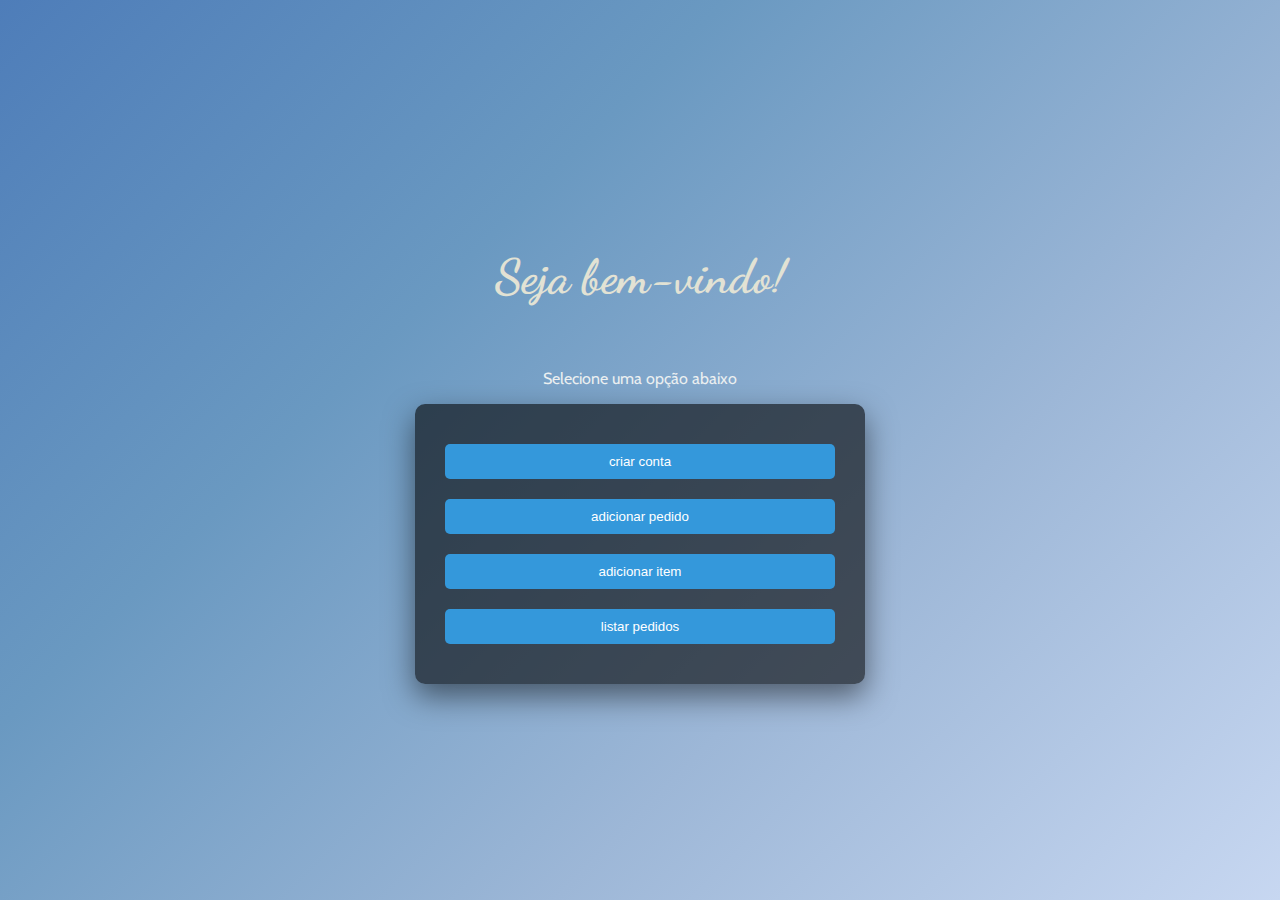
<file: banco/src/main/resources/static/index.html>
<!DOCTYPE html>
<html lang="en">
<head>
    <meta charset="UTF-8">
    <meta name="viewport" content="width=device-width, initial-scale=1.0">
    <link rel="stylesheet" href="styles.css">
    <title>Welcome</title>
</head>
<body>
    <header>
        <h1 class="titulo">Seja bem-vindo!</h1>
    </header>
    <p>Selecione uma opção abaixo</p>
    <form id="form">
        <button id="criar-conta">criar conta</button>
        <button id="add-pedido">adicionar pedido</button>
        <button id="add-item">adicionar item</button>
        <button id="listar-pedidos">listar pedidos</button>
    </form>

</body>

<script>
    const form = document.getElementById("form")
    form.addEventListener("submit", function(event) {
        event.preventDefault(); // Prevent the default form submission behavior

        // Determine which button was clicked
        const clickedButton = event.submitter; // Button that triggered the event
        const buttonId = clickedButton.id; // Get the ID of the clicked button
        console.log(clickedButton)
        // Navigate based on the button clicked
        if (buttonId === "criar-conta") {
            window.location.href = "criar-conta.html";
        } else if (buttonId === "add-pedido") {
            window.location.href = "add-pedido.html";
        }else if (buttonId === "add-item") {
            window.location.href = "add-item.html";
        } else if (buttonId === "listar-pedidos") {
            window.location.href = "listar-pedidos.html";
        }
    });
</script>
</html>
</file>
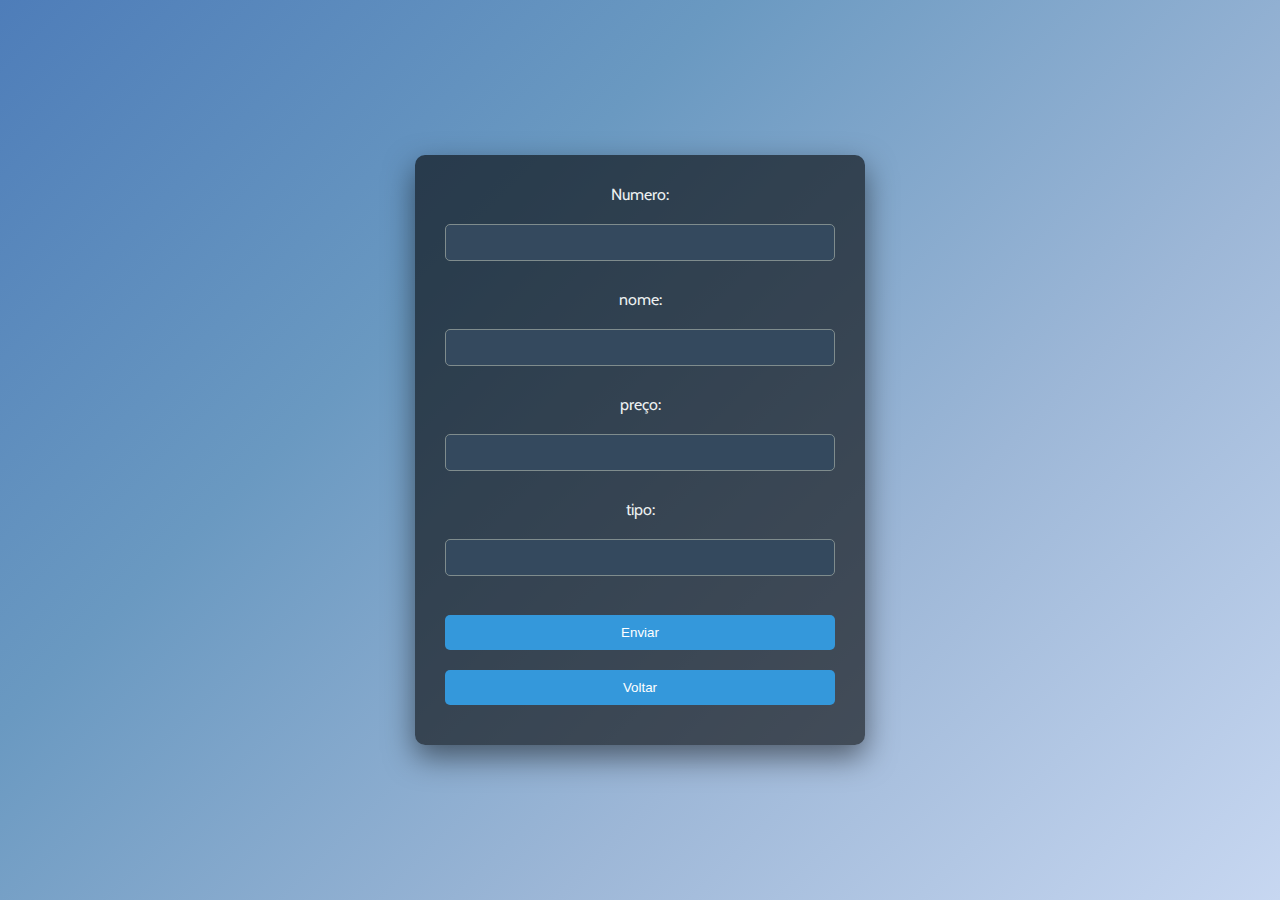
<file: banco/src/main/resources/static/add-item.html>
<!DOCTYPE html>
<html lang="en">
<head>
    <meta charset="UTF-8">
    <meta name="viewport" content="width=device-width, initial-scale=1.0">
    <link rel="stylesheet" href="styles.css">
    <title>Welcome</title>
</head>
<body>
    <form id="itemForm">
        <label for="num">Numero:</label>
        <input type="text" id="num" name="num" required><br><br>
        <label for="nome">nome:</label>
        <input type="text" id="nome" name="nome" required><br><br>
        <label for="preco">preço:</label>
        <input type="text" id="preco" name="preco" required><br><br>
        <label for="tipo">tipo:</label>
        <input type="text" id="tipo" name="tipo" required><br><br>
        <button type="submit">Enviar</button>
        <a href="http://localhost:8080" class="comeback"><button type="button">Voltar</button></a>
    </form> 

    <script>
        const api_url = "http://localhost:8080/";

        const form = document.getElementById("itemForm");
        form.addEventListener("submit", async function(event) {
            event.preventDefault(); 
            const num = document.getElementById("num").value;
            const nome = document.getElementById("nome").value;
            const preco = document.getElementById("preco").value;
            const tipo = document.getElementById("tipo").value;

            try {
                const response = await fetch(api_url + "api/menu/add-item", {
                    method: "POST",
                    headers: {
                        "Content-Type": "application/json"
                    },
                    body: JSON.stringify({
                        "num": num,
                        "nome": nome, 
                        "preco": preco,
                        "tipo": tipo
                    })
                });
                if (response.ok) {
                    const data = await response.text();
                    document.getElementById("num").value = '';
                    document.getElementById("nome").value = '';
                    document.getElementById("preco").value = '';
                    document.getElementById("tipo").value = '';
                    alert("Item adicionado com sucesso!");
                    console.log(data);
                } else {
                    const errorData = await response.text();
                    alert(`Erro: ${errorData}`);
                    console.error(errorData);
                }
            } catch (error) {
                console.error("Erro ao fazer o pedido:", error);
                alert("Falha ao conectar ao servidor.");
            }
        });
    </script>
</body>
</html>
</file>
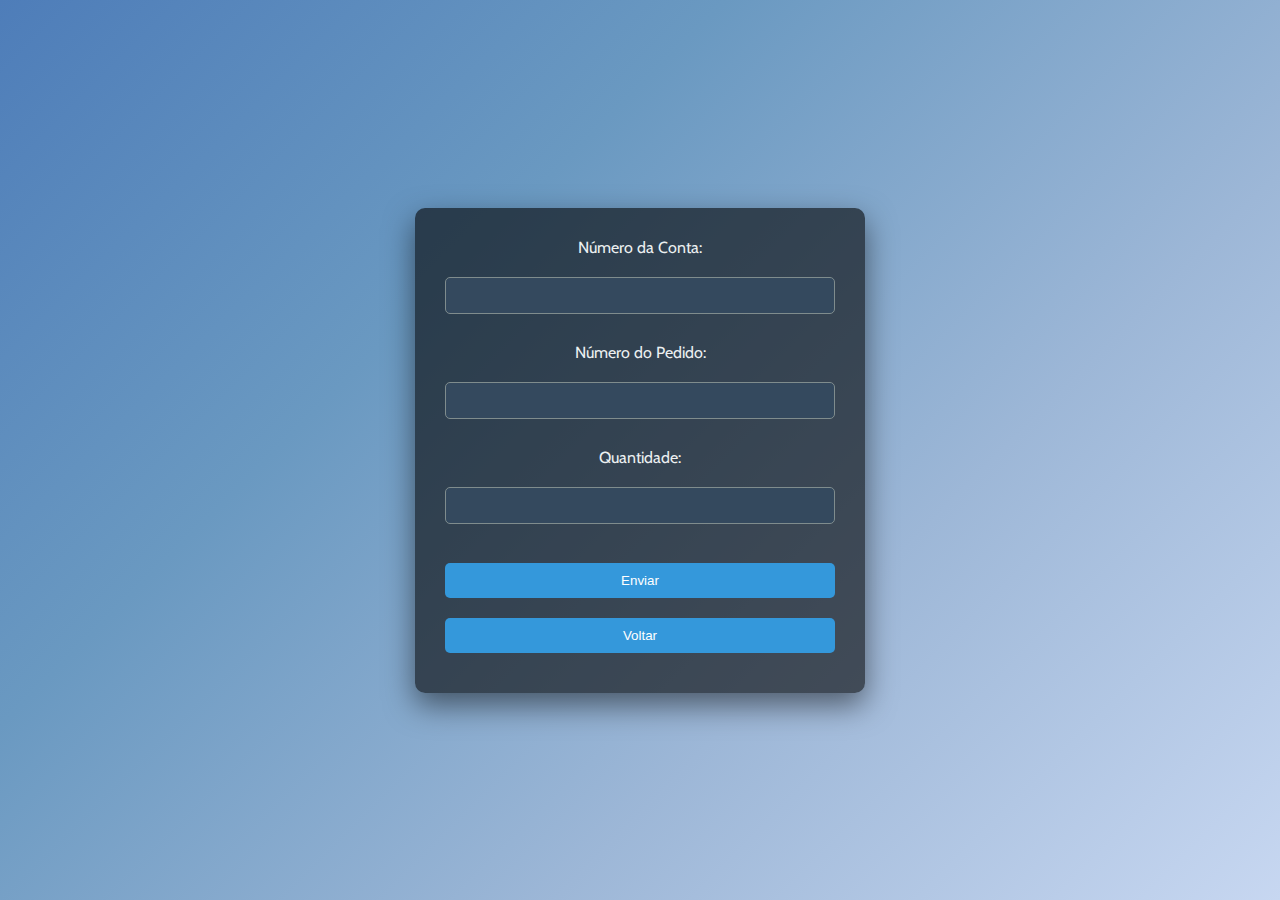
<file: banco/src/main/resources/static/add-pedido.html>
<!DOCTYPE html>
<html lang="en">
<head>
    <meta charset="UTF-8">
    <meta name="viewport" content="width=device-width, initial-scale=1.0">
    <link rel="stylesheet" href="styles.css">
    <title>Welcome</title>
</head>
<body>
    <form id="pedidoForm">
        <label for="conta">Número da Conta:</label>
        <input type="text" id="conta" name="conta" required><br><br>
        <label for="num_item">Número do Pedido:</label>
        <input type="text" id="pedido" name="num_item" required><br><br>
        <label for="quant">Quantidade:</label>
        <input type="text" id="quant" name="quant" required><br><br>
        <button type="submit">Enviar</button>
        <a href="http://localhost:8080" class="comeback"><button type="button">Voltar</button></a>
    </form> 

    <script>
        const api_url = "http://localhost:8080/";

        const form = document.getElementById("pedidoForm");
        form.addEventListener("submit", async function(event) {
            event.preventDefault(); 
            const num_conta = document.getElementById("conta").value;
            const num_item = document.getElementById("pedido").value;
            const quant = document.getElementById("quant").value;

            try {
                const response = await fetch(api_url + "api/pedidos/add-pedido", {
                    method: "POST",
                    headers: {
                        "Content-Type": "application/json"
                    },
                    body: JSON.stringify({
                        "num_conta": num_conta,
                        "num_item": num_item, 
                        "quant": quant 
                    })
                });
                if (response.ok) {
                    const data = await response.text();
                    document.getElementById("conta").value = '';
                    document.getElementById("pedido").value = '';
                    document.getElementById("quant").value = '';
                    alert("Pedido feito com sucesso!");
                    console.log(data);
                } else {
                    const errorData = await response.text();
                    alert(`Erro: ${errorData}`);
                    console.error(errorData);
                }
            } catch (error) {
                console.error("Erro ao fazer o pedido:", error);
                alert("Falha ao conectar ao servidor.");
            }
        });
    </script>
</body>
</html>
</file>
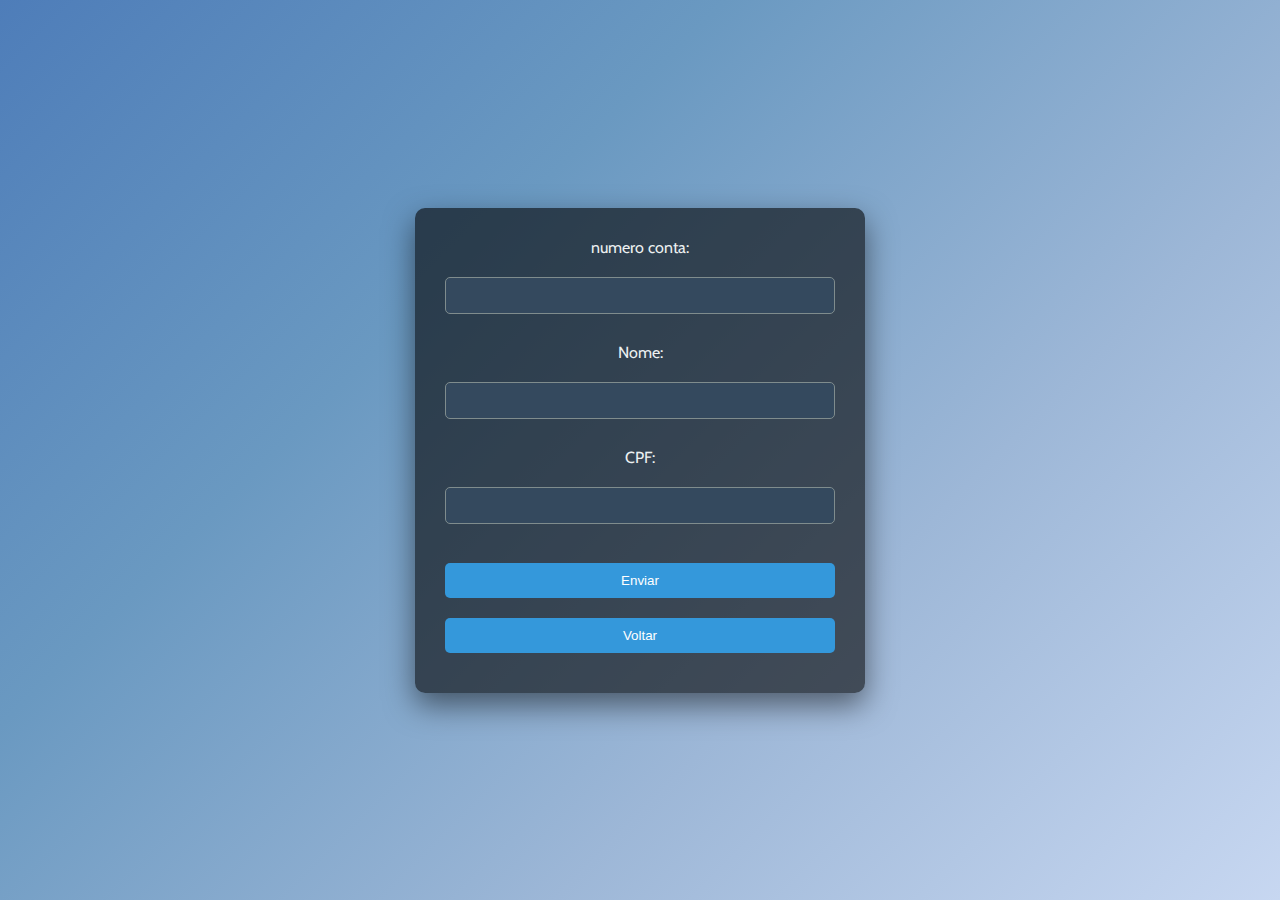
<file: banco/src/main/resources/static/criar-conta.html>
<!DOCTYPE html>
<html lang="en">
<head>
    <meta charset="UTF-8">
    <meta name="viewport" content="width=device-width, initial-scale=1.0">
    <link rel="stylesheet" href="styles.css">
    <title>Welcome</title>
</head>
<body>
    <form id="contaForm">
        <label for="numero">numero conta:</label>
        <input type="text" id="numConta" name="numero" required><br><br>
        <label for="nome">Nome:</label>
        <input type="text" id="nome" name="nome" required><br><br>
        <label for="cpf">CPF:</label>
        <input type="text" id="cpf" name="cpf" required><br><br>
        <button type="submit">Enviar</button>
        <a href="http://localhost:8080" class="comeback"><button type="button">Voltar</button></a>
    </form> 

    <script>
        const api_url = "http://localhost:8080/api/contas/";

        const form = document.getElementById("contaForm");
        form.addEventListener("submit", async function(event) {
            event.preventDefault(); 
            const numConta = document.getElementById("numConta").value;
            const nome = document.getElementById("nome").value;
            const cpf = document.getElementById("cpf").value;
            try {
                const response = await fetch(api_url + "create-conta", {
                    method: "POST",
                    headers: {
                        "Content-Type": "application/json"
                    },
                    body: JSON.stringify({
                        "numConta": numConta,
                        "nomeCliente": nome, 
                        "cpf": cpf 
                    })
                });
                if (response.ok) {
                    const data = await response.text();
                    document.getElementById("numConta").value = '';
                    document.getElementById("nome").value = '';
                    document.getElementById("cpf").value = '';
                    alert("Conta criada com sucesso!");
                    console.log(data);
                } else {
                    const errorData = await response.text();
                    alert(`Erro: ${errorData}`);
                    console.error(errorData);
                }
            } catch (error) {
                console.error("Erro ao criar conta:", error);
                alert("Falha ao conectar ao servidor.");
            }
        });
    </script>
</body>
</html>
</file>
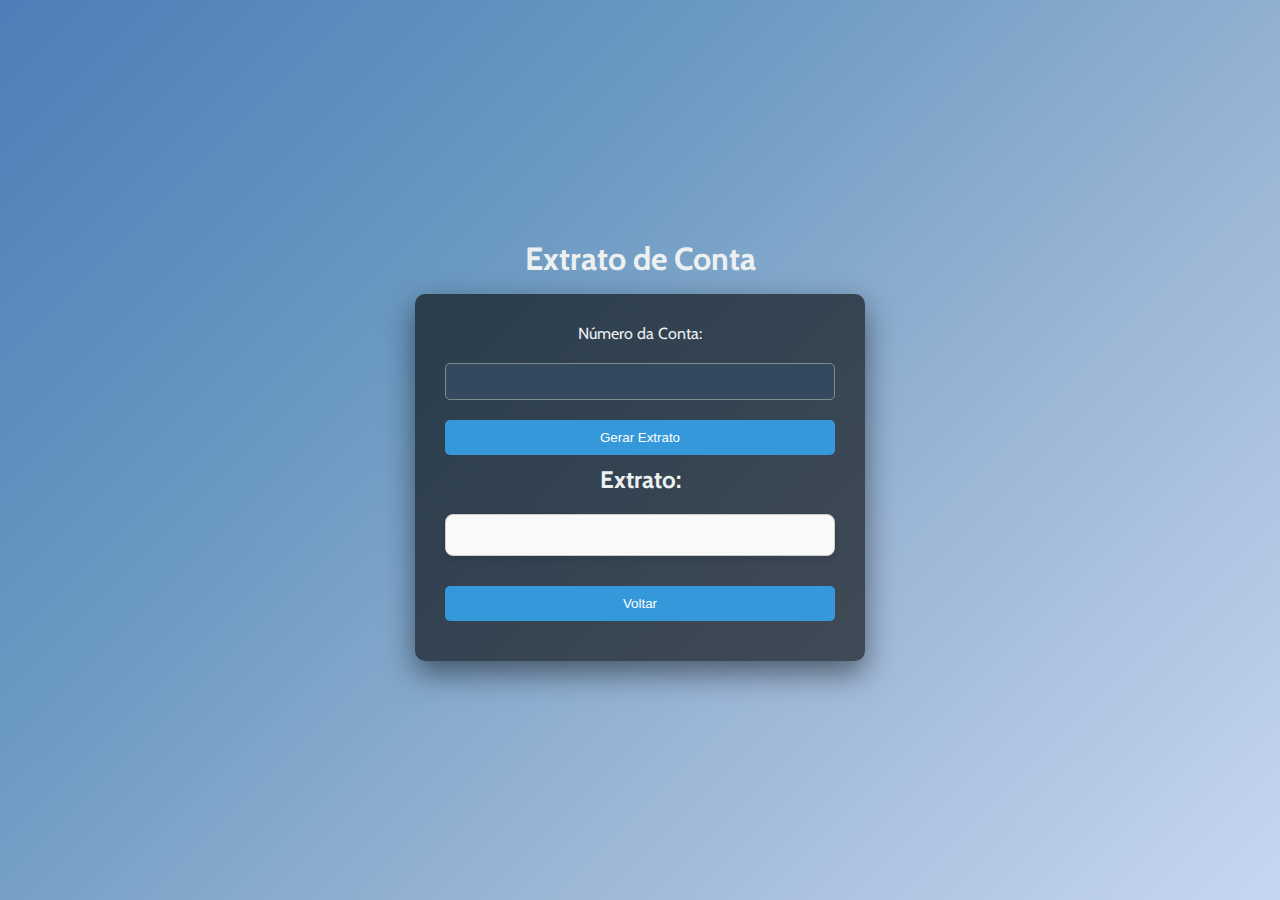
<file: banco/src/main/resources/static/listar-pedidos.html>
<!DOCTYPE html>
<html lang="pt-br">
<head>
    <meta charset="UTF-8">
    <meta name="viewport" content="width=device-width, initial-scale=1.0">
    <link rel="stylesheet" href="styles.css">
    <title>Extrato da Conta</title>
</head>
<body>
    <h1>Extrato de Conta</h1>
    <div>
        <label for="numConta">Número da Conta:</label>
        <input type="number" id="numConta" required>
        <button id="gerarExtratoBtn">Gerar Extrato</button>
        <h2>Extrato:</h2>
        <pre id="extrato"></pre>
        <a href="http://localhost:8080" class="comeback"><button type="button">Voltar</button></a>
    </div>
    <script>
        // Função para gerar o extrato
        document.getElementById("gerarExtratoBtn").addEventListener("click", gerarExtrato);

        async function gerarExtrato() {
            const numConta = document.getElementById("numConta").value;
            if (!numConta) {
                alert("Por favor, insira o número da conta.");
                return;
            }

            try {
                // Chama a API para obter os pedidos da conta
                const pedidosResponse = await fetch(`http://localhost:8080/api/pedidos/${numConta}`);
                if (!pedidosResponse.ok) {
                    throw new Error('Erro ao buscar pedidos para essa conta.');
                }
                const pedidos = await pedidosResponse.json();

                let extrato = `Extrato da conta: ${numConta}\n`;
                let valorTotal = 0;

                for (let pedido of pedidos) {
                    // Para cada pedido, buscar o item correspondente no menu
                    const itemResponse = await fetch(`http://localhost:8080/api/menu/${pedido.num_item}`);
                    if (!itemResponse.ok) {
                        throw new Error(`Erro ao buscar item com código ${pedido.num_item}`);
                    }
                    const item = await itemResponse.json();

                    // Calcular o valor total do pedido
                    const totalPedido = item.preco * pedido.quant;

                    // Atualizar o extrato
                    extrato += `Item: ${item.nome} | Quantidade: ${pedido.quant} | Preço: R$ ${item.preco.toFixed(2)} | Total: R$ ${totalPedido.toFixed(2)}\n`;

                    // Acumular o valor total
                    valorTotal += totalPedido;
                }

                // Mostrar o extrato na página
                extrato += `\nValor Total: R$ ${valorTotal.toFixed(2)}`;
                document.getElementById("extrato").textContent = extrato;

            } catch (error) {
                console.error(error);
                alert("Ocorreu um erro ao gerar o extrato.");
            }
        }
    </script>
    
</body>
</html>
</file>
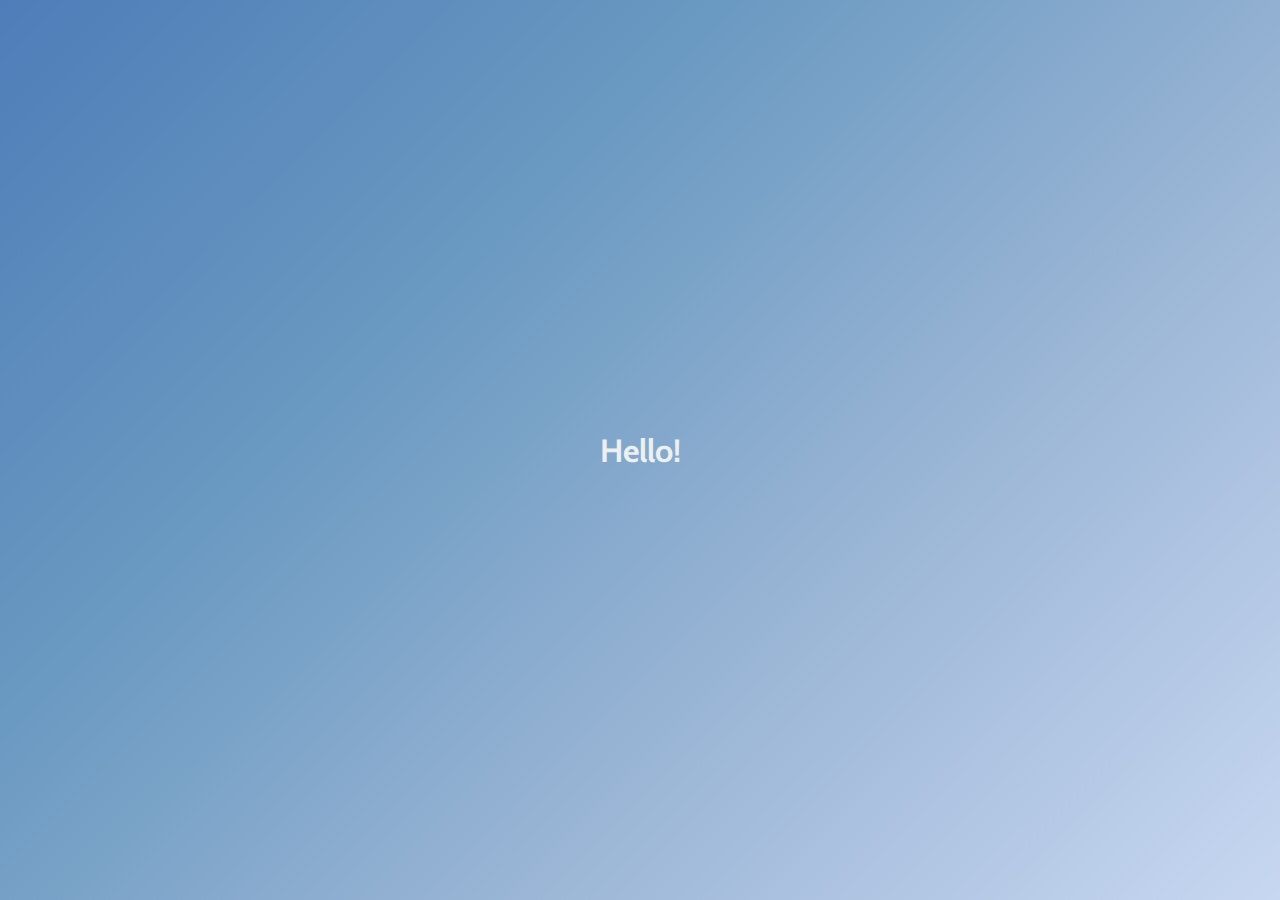
<file: banco/src/main/resources/static/page.html>
<!DOCTYPE html>
<html lang="en">
<head>
    <meta charset="UTF-8">
    <meta name="viewport" content="width=device-width, initial-scale=1.0">
    <link rel="stylesheet" href="styles.css">
    <title>Welcome</title>
</head>
<body>
    <h1>Hello!</h1>
</body>
</html>
</file>
<file: banco/src/main/resources/static/styles.css>
@import url('https://fonts.googleapis.com/css2?family=Cabin:ital,wght@0,400..700;1,400..700&display=swap');
@import url('https://fonts.googleapis.com/css2?family=Dancing+Script&display=swap');



* {
    box-sizing: border-box;
    margin: 0;
    padding: 0;
  

}

body {
    height: 100vh;
    display: flex;
    justify-content: center;
    align-items: center;
    width: auto;
    background-color: #2c3e50;  
    flex-direction: column;
    font-family: "Cabin", sans-serif;
    font-weight: 400;
    color: #ecf0f1;  
    gap: 1rem;
    margin: 0;
    background: linear-gradient(135deg, #4e7db9, #6a99c1, #9db7d7, #c7d7f1);


}
.titulo {
    top: 1rem;
    padding: 2rem;
    font-size: 3rem; 
    font-weight: 700;
    font-family: 'Dancing Script', cursive;
    text-align: center;
    margin-bottom: 1rem;
    
    width: auto; 
    height: auto; 
    display: inline-block;
    color: #e2e2d4; 
}

form,div {
    background-color: rgba(0, 0, 0, 0.6);;
    padding: 30px;
    border-radius: 10px;
    width: 450px;
    text-align: center;
    box-shadow: 0 12px 30px rgba(0, 0, 0, 0.5);
    transition: all 0.3s ease;
}

form:hover {
    box-shadow: 0 12px 40px rgba(0, 0, 0, 0.6);
    transform: scale(1.02);
}
h2 {
    color: #ecf0f1;  
    margin-bottom: 20px;
}

button {
    cursor: pointer;
    background-color: #3498db;  
    color: white;
    border-radius: 5px;
    padding: 10px 20px;
    margin: 10px 0;
    width: 100%;
    transition: background-color 0.3s ease, transform 0.2s ease;
    border: none;
}

button:hover {
    background-color: #2980b9; 
    transform: translateY(-2px);
}

input[type="file"], input[type="text"], input[type="number"],select {
    padding: 10px;
    width: 100%;
    border-radius: 5px;
    background-color: #34495e; 
    color: #ecf0f1;  
    border: 1px solid #7f8c8d;  
    margin: 10px 0;
}

input[type="file"]:hover, input[type="text"]:hover, select:hover {
    border-color: #2980b9;  /* Azul suave ao passar o mouse */
}

input[type="text"]:focus, select:focus {
    border-color: #2980b9;  /* Azul suave ao focar */
    outline: none;
}



select {
    cursor: pointer;
}

label {
    color: #ecf0f1; 
    font-size: 16px;
    display: block;
    margin-bottom: 10px;
}

br {
    display: block;
    margin-bottom: 10px;
}



.comeback {
    text-align: center;
    margin: 0 auto;
    text-decoration: none;
    color: #2980b9; 
}

.comeback:link {
    text-decoration: none;
    font-weight: bold;
}

.comeback:hover {
    color: #106faf;  
    text-decoration: underline;
}



pre {
    margin-top: 20px;
    padding: 20px;
    background-color: #fff;
    border: 1px solid #ccc;
    border-radius: 8px;
    box-shadow: 0 4px 8px rgba(0, 0, 0, 0.1);
    max-width: 600px;
    margin: 20px auto;
    background-color: #f9f9f9;
    color: #333;
    font-size: 14px;
    white-space: pre-wrap;
    word-wrap: break-word;
    max-height: 400px;
    overflow-y: auto;
}

@media (max-width: 768px) {
    body {
        padding: 10px; 
    }

    .titulo {
        font-size: 2.5rem;
        padding: 1rem;
    }

    form {
        width: 100%;
        padding: 20px;
    }

    button {
        padding: 12px 25px;
        font-size: 16px; 
    }

    input[type="file"], input[type="text"], select {
        font-size: 14px; 
    }

    img {
        max-height: 200px;
    }

    .container {
        padding: 1rem;
    }

    .selecao {
        gap: 1.5rem;
    }
}
</file>
